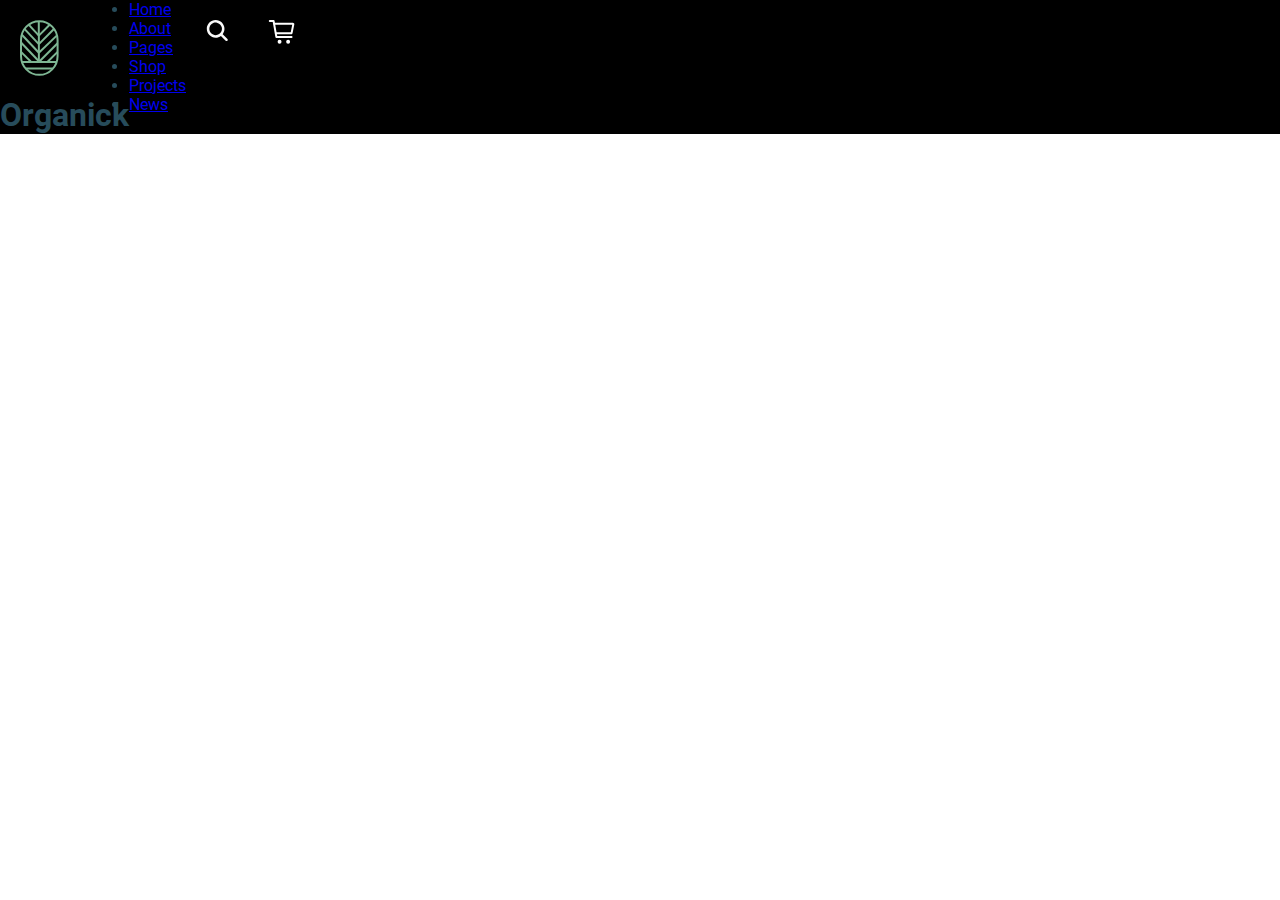
<file: index.html>
<!DOCTYPE html>
<html lang="en">
  <head>
    <meta charset="UTF-8" />
    <meta name="viewport" content="width=device-width, initial-scale=1.0" />
    <title>Agricultures</title>
    <link rel="stylesheet" href="./fonts/stylesheet.css" />
    <link rel="stylesheet" href="./style.css" />
  </head>
  <body>
    <head>
      <nav>
        <div class="logo">
          <img src="img/log.svg" alt="logo" />
          <h1>Organick</h1>
        </div>
        <ul>
          <li><a href="#">Home</a></li>
          <li><a href="#">About</a></li>
          <li><a href="#">Pages</a></li>
          <li><a href="#">Shop</a></li>
          <li><a href="#">Projects</a></li>
          <li><a href="#">News</a></li>
        </ul>
        <div>
          <img src="./img/search.svg" alt="search" />
          <img src="./img/roller.svg" alt="roller and sales" />
        </div>
      </nav>
    </head>




  </body>
</html>
</file>
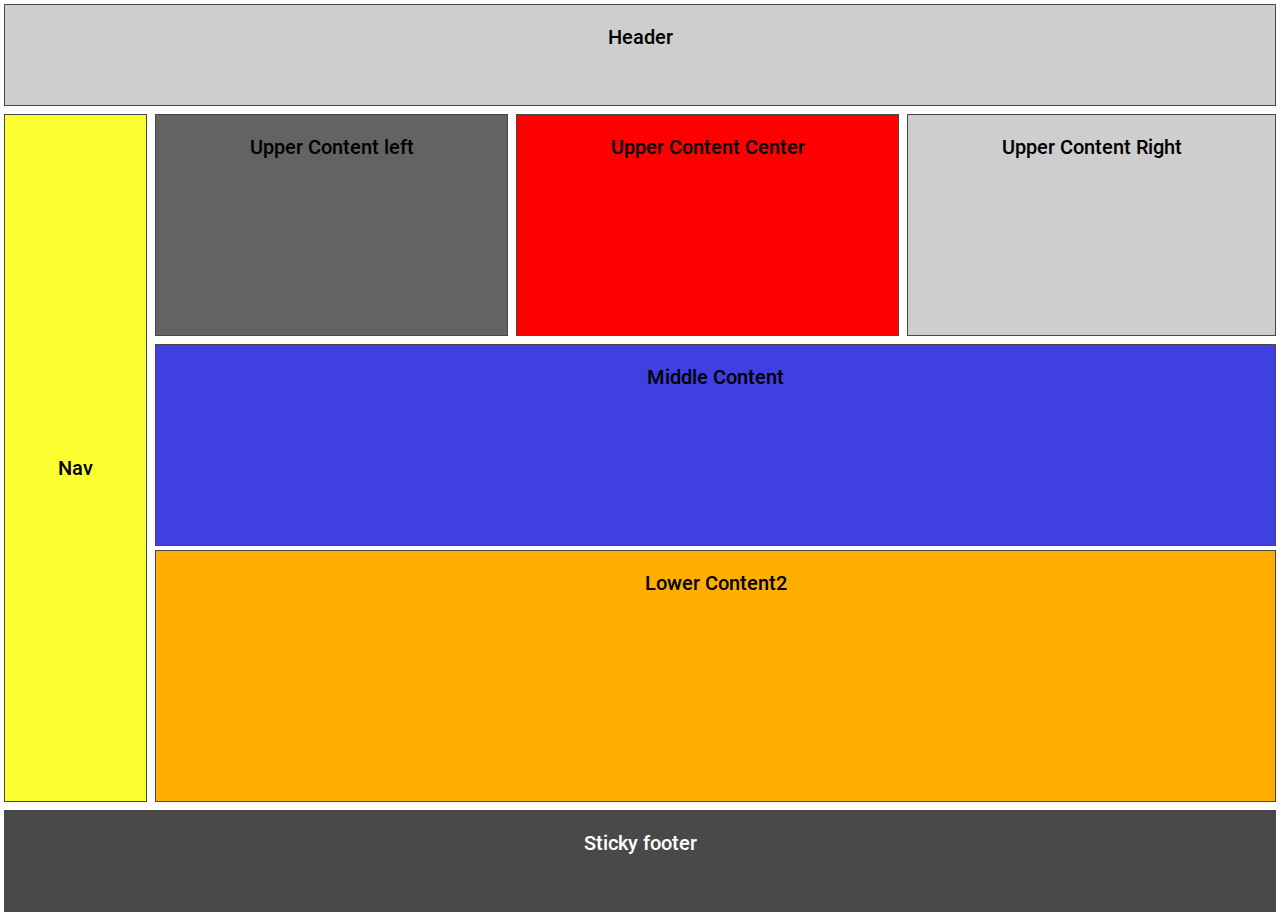
<file: task/flex.html>
<!DOCTYPE html>
<html lang="en">
  <head>
    <meta charset="UTF-8" />
    <meta name="viewport" content="width=device-width, initial-scale=1.0" />
    <title>task</title>
    <link rel="stylesheet" href="style.css" />
    <link rel="stylesheet" href="../fonts/stylesheet.css">
  </head>
  <body>
    <!-- ikkinchi task -->
    <header>Header</header>
    <main>
      <div class="nav">Nav</div>
      <div class="submain">
        <div class="top-content">
          <div class="top-content-left">Upper Content left</div>
          <div class="top-content-center">Upper Content Center</div>
          <div class="top-content-right">Upper Content Right</div>
        </div>
        <div class="middle-content">Middle Content</div>
        <div class="lower-content">Lower Content2</div>
      </div>
    </main>
    <footer>Sticky footer</footer>
    <!-- ikkinchi task tugadi -->
  </body>
</html>
</file>
<file: fonts/stylesheet.css>
@font-face {
    font-family: 'Roboto';
    src: url('Roboto-Black.woff2') format('woff2'),
        url('Roboto-Black.woff') format('woff');
    font-weight: 900;
    font-style: normal;
    font-display: swap;
}

@font-face {
    font-family: 'Roboto';
    src: url('Roboto-BlackItalic.woff2') format('woff2'),
        url('Roboto-BlackItalic.woff') format('woff');
    font-weight: 900;
    font-style: italic;
    font-display: swap;
}

@font-face {
    font-family: 'Roboto';
    src: url('Roboto-Bold.woff2') format('woff2'),
        url('Roboto-Bold.woff') format('woff');
    font-weight: bold;
    font-style: normal;
    font-display: swap;
}

@font-face {
    font-family: 'Roboto';
    src: url('Roboto-BoldItalic.woff2') format('woff2'),
        url('Roboto-BoldItalic.woff') format('woff');
    font-weight: bold;
    font-style: italic;
    font-display: swap;
}

@font-face {
    font-family: 'Roboto';
    src: url('Roboto-Italic.woff2') format('woff2'),
        url('Roboto-Italic.woff') format('woff');
    font-weight: normal;
    font-style: italic;
    font-display: swap;
}

@font-face {
    font-family: 'Roboto';
    src: url('Roboto-Light.woff2') format('woff2'),
        url('Roboto-Light.woff') format('woff');
    font-weight: 300;
    font-style: normal;
    font-display: swap;
}

@font-face {
    font-family: 'Roboto';
    src: url('Roboto-LightItalic.woff2') format('woff2'),
        url('Roboto-LightItalic.woff') format('woff');
    font-weight: 300;
    font-style: italic;
    font-display: swap;
}

@font-face {
    font-family: 'Roboto';
    src: url('Roboto-Medium.woff2') format('woff2'),
        url('Roboto-Medium.woff') format('woff');
    font-weight: 500;
    font-style: normal;
    font-display: swap;
}

@font-face {
    font-family: 'Roboto';
    src: url('Roboto-Regular.woff2') format('woff2'),
        url('Roboto-Regular.woff') format('woff');
    font-weight: normal;
    font-style: normal;
    font-display: swap;
}

@font-face {
    font-family: 'Roboto';
    src: url('Roboto-MediumItalic.woff2') format('woff2'),
        url('Roboto-MediumItalic.woff') format('woff');
    font-weight: 500;
    font-style: italic;
    font-display: swap;
}

@font-face {
    font-family: 'Roboto';
    src: url('Roboto-Thin.woff2') format('woff2'),
        url('Roboto-Thin.woff') format('woff');
    font-weight: 100;
    font-style: normal;
    font-display: swap;
}

@font-face {
    font-family: 'Roboto';
    src: url('Roboto-ThinItalic.woff2') format('woff2'),
        url('Roboto-ThinItalic.woff') format('woff');
    font-weight: 100;
    font-style: italic;
    font-display: swap;
}
</file>
<file: style.css>
/* COLOR */

:root {
  --text-color: #274c5b;
  --green: #7eb693;
}

* {
  margin: 0;
  padding: 0;
  font-family: "Roboto";
}
nav {
  background-color: black;
  color: var(--text-color);
  display: flex;
}

.con {
  /* height: 500px; */
  border: 1px solid blue;
  gap: 20px;
  display: flex;
  flex-wrap: wrap;
}
.item {
  border: 1px solid green;
  padding: 50px;
}

.item1{
    flex-direction: column;
    flex: 1;
}
img{
    float: left;
    margin: 20px;
}
.txt{
    text-align: justify;
}
</file>
<file: task/style.css>
*{
    margin: 0;
    padding: 0;
    font-family: 'Roboto';
    font-weight: 500;
    font-size: 20px;
}
header, .nav, .top-content-left, .top-content-center, .top-content-right, footer, .middle-content, .lower-content{
    padding-top: 20px;
    text-align: center;
    border: 1px solid rgb(71, 71, 71);
    min-height: 80px;
    background-color: rgb(206, 206, 206);
    margin: 4px;
}
main{
    display: flex;
}
.nav{
    flex: 1;
    display: flex;
    align-items: center;
    justify-content: center;
    background-color: rgb(252, 255, 47);
}
.submain{
    flex: 8;
}
.top-content{
    display: flex;
}
.top-content >div{
    flex: auto;
    min-height: 200px;
}
.top-content-left{
    background-color: rgb(99, 99, 99);
}
.top-content-center{
    background-color: red;
}
.middle-content{
    min-height: 180px;
    background-color: rgb(63, 63, 226);
}
.lower-content{
    min-height: 230px;
    background-color: rgb(255, 174, 0);
}
footer{
    background-color: rgb(73, 73, 73);
    color: white;
}
</file>
